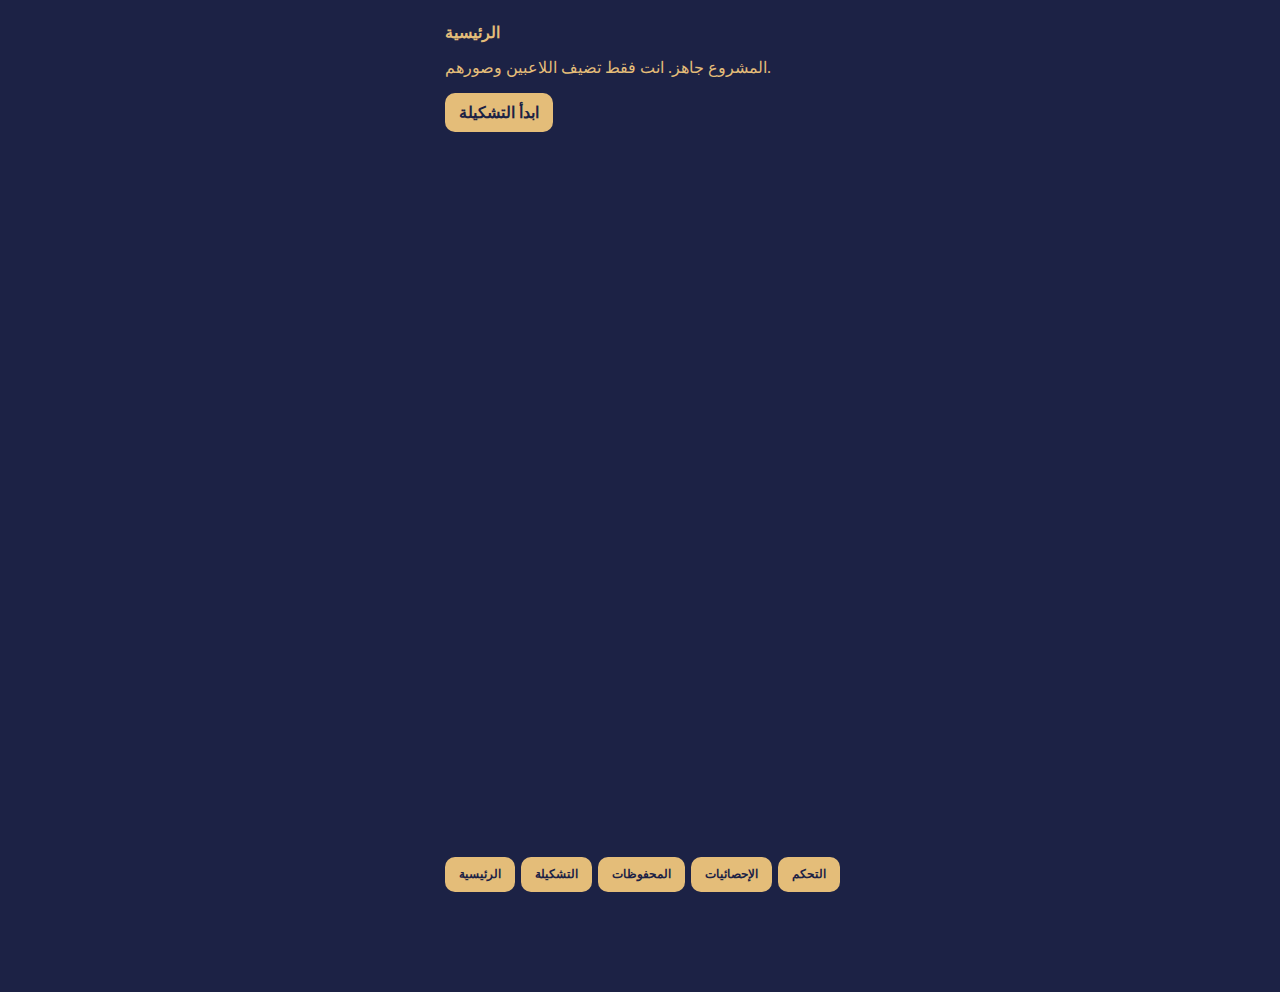
<file: index.html>
<!doctype html><html lang="ar"><head>
<meta charset="utf-8"><meta name="viewport" content="width=device-width,initial-scale=1">
<title>OUR CAMEL – Kuwait XI</title>
<link rel="stylesheet" href="assets/style.css"></head>
<body><div class="app">
<h1>الرئيسية</h1>
<p>المشروع جاهز. انت فقط تضيف اللاعبين وصورهم.</p>
<a href="builder.html">ابدأ التشكيلة</a>
</div>
<div class="nav">
<a href="index.html">الرئيسية</a>
<a href="builder.html">التشكيلة</a>
<a href="saved.html">المحفوظات</a>
<a href="stats.html">الإحصائيات</a>
<a href="admin.html">التحكم</a>
</div>
</body></html>
</file>
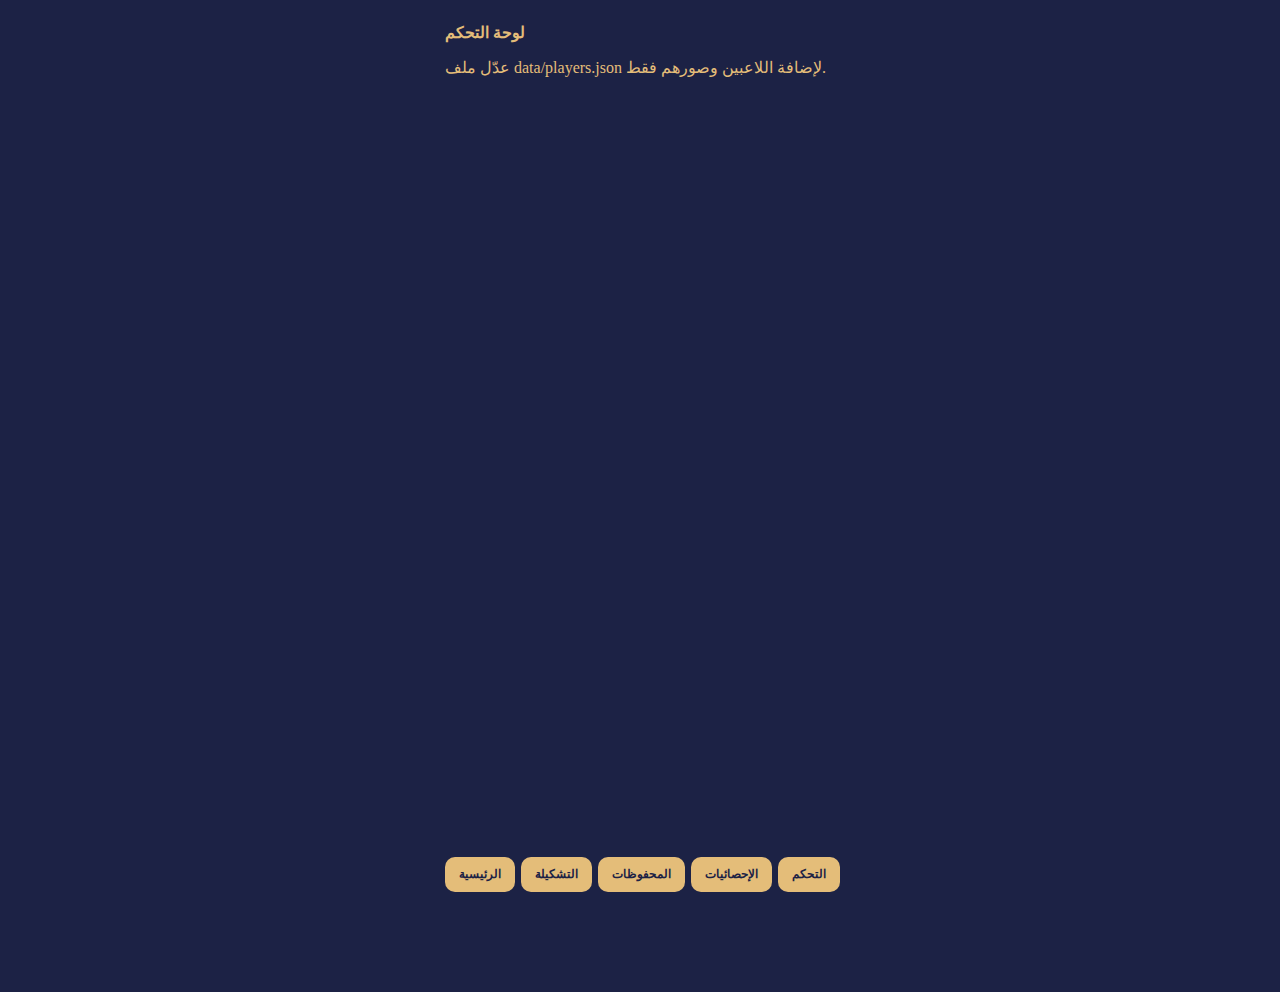
<file: admin.html>
<!doctype html><html lang="ar"><head>
<meta charset="utf-8"><meta name="viewport" content="width=device-width,initial-scale=1">
<title>لوحة التحكم</title>
<link rel="stylesheet" href="assets/style.css"></head>
<body><div class="app">
<h1>لوحة التحكم</h1>
<p>عدّل ملف data/players.json لإضافة اللاعبين وصورهم فقط.</p>
</div>
<div class="nav">
<a href="index.html">الرئيسية</a>
<a href="builder.html">التشكيلة</a>
<a href="saved.html">المحفوظات</a>
<a href="stats.html">الإحصائيات</a>
<a href="admin.html">التحكم</a>
</div>
</body></html>
</file>
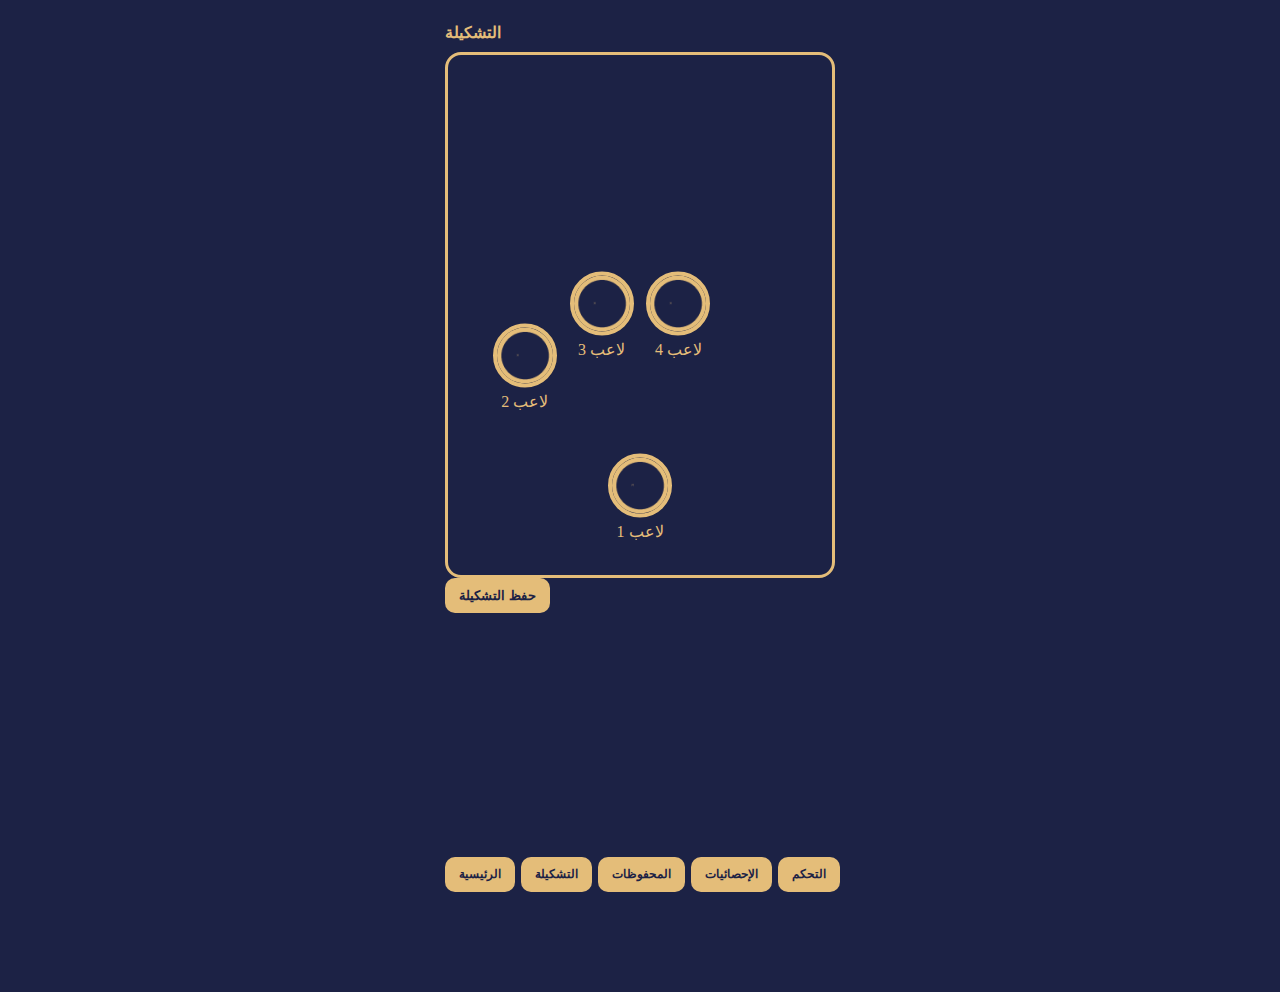
<file: builder.html>
<!doctype html><html lang="ar"><head>
<meta charset="utf-8"><meta name="viewport" content="width=device-width,initial-scale=1">
<title>بناء التشكيلة</title>
<link rel="stylesheet" href="assets/style.css"></head>
<body><div class="app">
<h1>التشكيلة</h1>
<div class="pitch" id="pitch"></div>
<button onclick="save()">حفظ التشكيلة</button>
</div>
<div class="nav">
<a href="index.html">الرئيسية</a>
<a href="builder.html">التشكيلة</a>
<a href="saved.html">المحفوظات</a>
<a href="stats.html">الإحصائيات</a>
<a href="admin.html">التحكم</a>
</div>
<script>
fetch("data/players.json").then(r=>r.json()).then(players=>{
 const pitch=document.getElementById("pitch");
 const pos=[[50,85],[20,60],[40,50],[60,50],[80,60]];
 players.slice(0,5).forEach((p,i)=>{
  const d=document.createElement("div");
  d.className="player";
  d.style.left=pos[i][0]+"%";
  d.style.top=pos[i][1]+"%";
  d.innerHTML=`<img src="${p.photo}"><div>${p.name}</div>`;
  pitch.appendChild(d);
 });
 window.save=()=>localStorage.setItem("currentLineup",JSON.stringify(players));
});
</script>
</body></html>
</file>
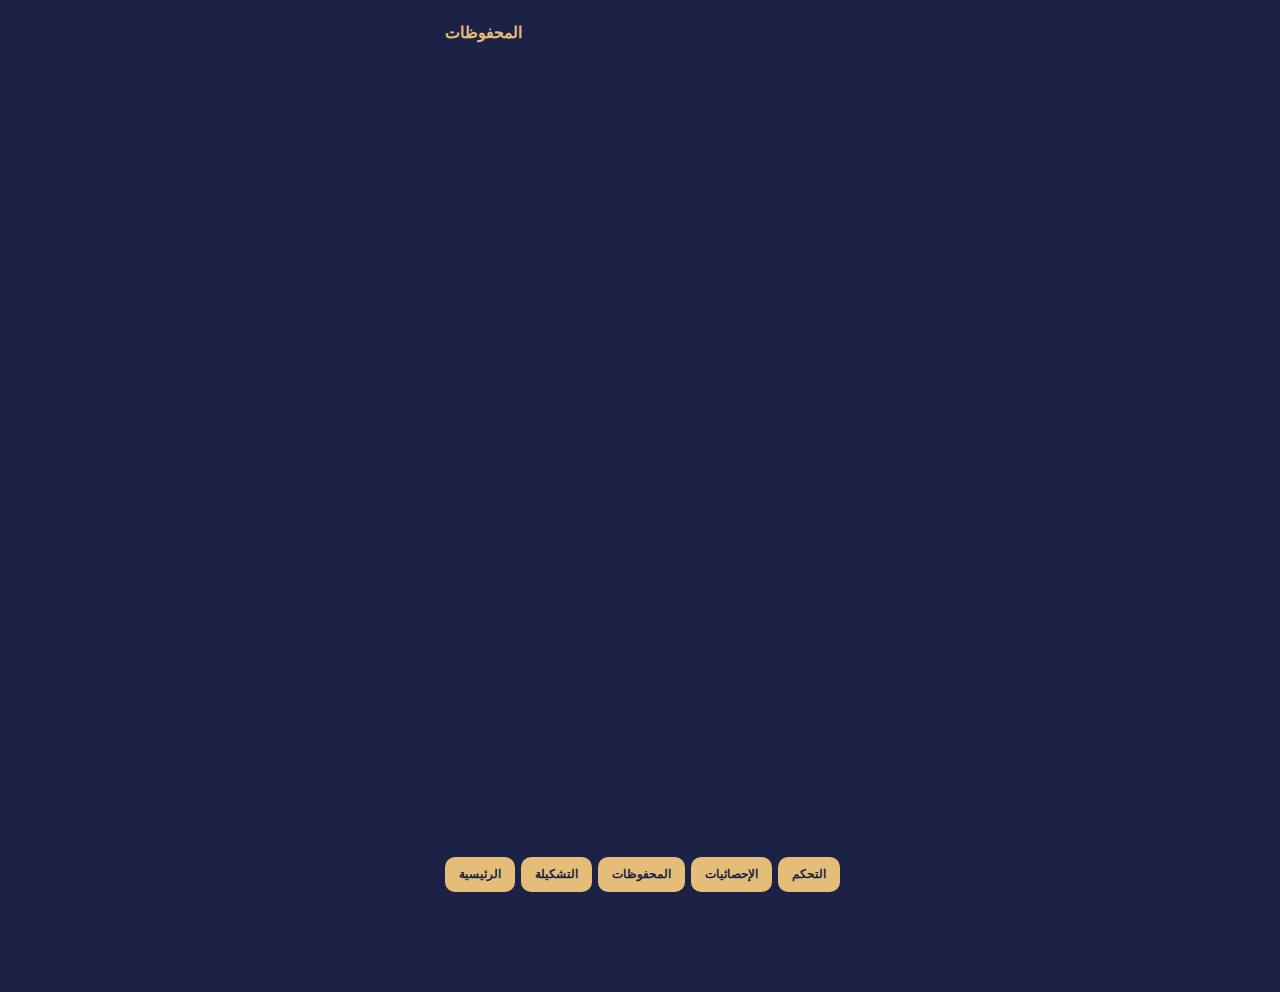
<file: saved.html>
<!doctype html><html lang="ar"><head>
<meta charset="utf-8"><meta name="viewport" content="width=device-width,initial-scale=1">
<title>المحفوظات</title>
<link rel="stylesheet" href="assets/style.css"></head>
<body><div class="app">
<h1>المحفوظات</h1>
<pre id="out"></pre>
</div>
<div class="nav">
<a href="index.html">الرئيسية</a>
<a href="builder.html">التشكيلة</a>
<a href="saved.html">المحفوظات</a>
<a href="stats.html">الإحصائيات</a>
<a href="admin.html">التحكم</a>
</div>
<script>
document.getElementById("out").textContent=localStorage.getItem("currentLineup");
</script>
</body></html>
</file>
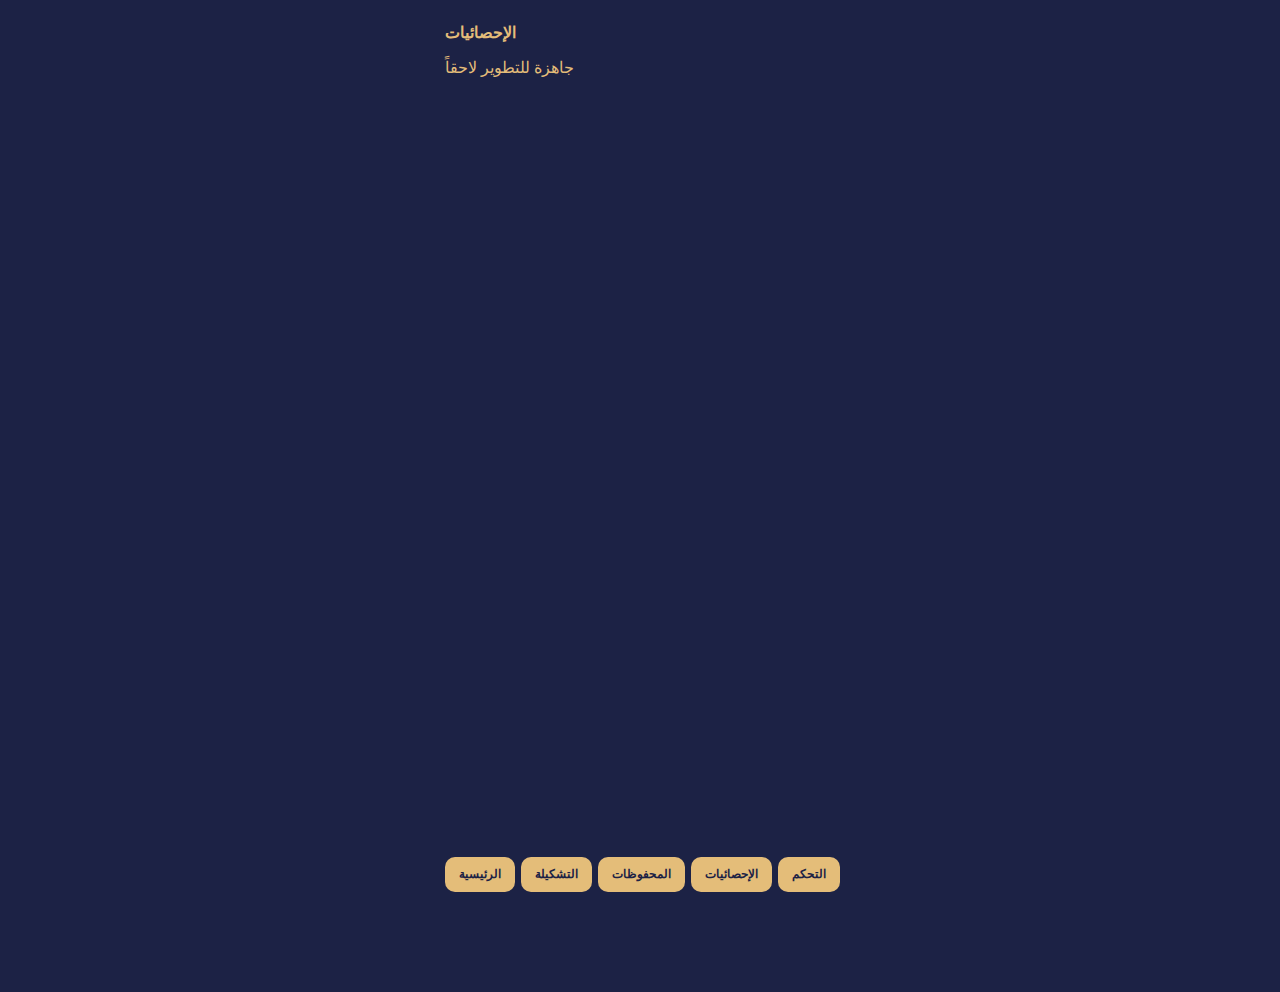
<file: stats.html>
<!doctype html><html lang="ar"><head>
<meta charset="utf-8"><meta name="viewport" content="width=device-width,initial-scale=1">
<title>الإحصائيات</title>
<link rel="stylesheet" href="assets/style.css"></head>
<body><div class="app">
<h1>الإحصائيات</h1>
<p>جاهزة للتطوير لاحقاً</p>
</div>
<div class="nav">
<a href="index.html">الرئيسية</a>
<a href="builder.html">التشكيلة</a>
<a href="saved.html">المحفوظات</a>
<a href="stats.html">الإحصائيات</a>
<a href="admin.html">التحكم</a>
</div>
</body></html>
</file>
<file: assets/style.css>
body{margin:0;font-family:Tahoma;background:#1c2245;color:#e4bd79;display:flex;justify-content:center}
.app{width:390px;min-height:100vh;padding:12px 12px 80px}
h1{font-size:16px}
a,button{background:#e4bd79;color:#1c2245;padding:10px 14px;border-radius:10px;border:none;font-weight:bold;text-decoration:none;display:inline-block}
.nav{position:fixed;bottom:0;width:390px;display:flex;gap:6px;background:#1c2245;padding:8px}
.nav a{flex:1;text-align:center;font-size:12px}
.pitch{position:relative;height:520px;border:3px solid #e4bd79;border-radius:16px;margin-top:10px}
.player{position:absolute;width:64px;transform:translate(-50%,-50%);text-align:center}
.player img{width:56px;height:56px;border-radius:50%;border:4px solid #e4bd79}
</file>
